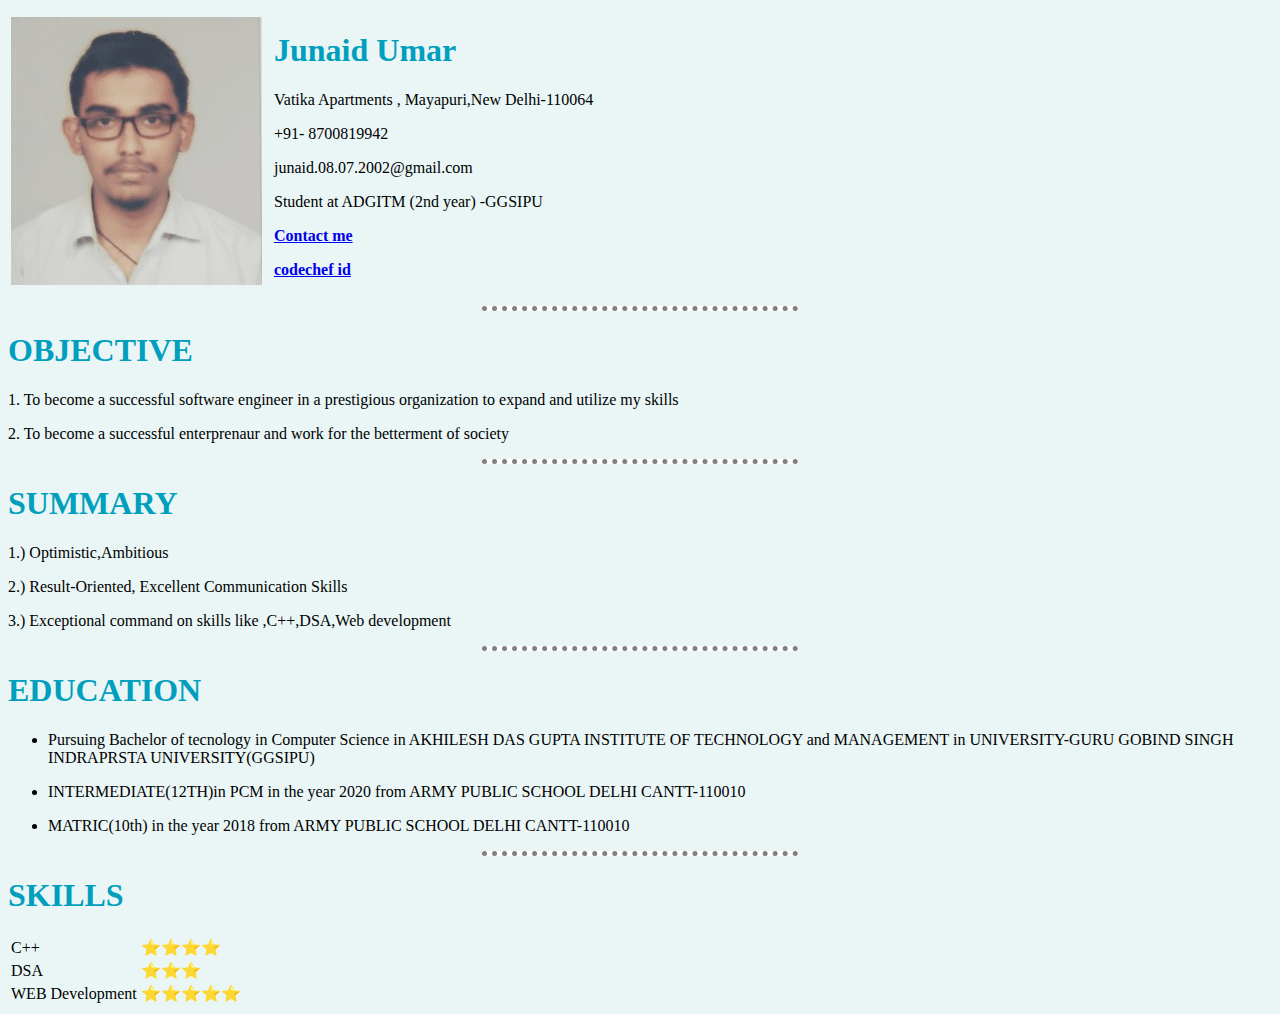
<file: codsoft t1/po.html>
<!DOCTYPE html>
<html lang="en">
<head>
    <meta charset="UTF-8">
    <title>😎Junaid Umar SITE</title>
    <link rel="stylesheet" href="style.css">
</head>

<body>
    <table cellspacing="2">
    <tr>
    <td><img src="yo.png" alt="junaid profile page"></td>
    <td> </td>
    <td> </td>
    <td>
    <h1><b> Junaid Umar </b> </h1>
    <p>Vatika Apartments , Mayapuri,New Delhi-110064</p>
    <p>+91- 8700819942</p>
    <p>junaid.08.07.2002@gmail.com</p>
    <p>Student at ADGITM (2nd year) -GGSIPU</p>
    <b> <a href="contact.html" target="_blank">Contact me</a></b>
    <strong><a href="https://www.codechef.com/users/junaid08" target="_blank"><p>codechef id</p> </a></strong>
    </td>
    </tr>
    </table>
    <hr>
    <h1><b> OBJECTIVE </b></h1>
    <p> 1. To become a successful software engineer in a prestigious organization to expand and utilize my skills</p>
    <p> 2. To become a successful enterprenaur and work for the betterment of society</p>
    <hr>
    <h1> SUMMARY</h1>
    <p> 1.) Optimistic,Ambitious</p>
    <p> 2.) Result-Oriented, Excellent Communication Skills</p>
    <p> 3.) Exceptional command on skills like ,C++,DSA,Web development</p>
    <hr>
    <h1>EDUCATION</h1> <ul>
    <p><li> Pursuing Bachelor of tecnology in Computer Science in AKHILESH DAS GUPTA INSTITUTE OF TECHNOLOGY and MANAGEMENT in
        UNIVERSITY-GURU GOBIND SINGH INDRAPRSTA UNIVERSITY(GGSIPU)</li>
    </p>
    <p> <li>INTERMEDIATE(12TH)in PCM in the year 2020 
        from ARMY PUBLIC SCHOOL DELHI CANTT-110010</li>
    </p>
    <p><li>MATRIC(10th) in the year 2018 
        from ARMY PUBLIC SCHOOL DELHI CANTT-110010</li>
    </p>
    </ul>
    <hr>
    <h1>SKILLS</h1>
    <table> <tr>
    <td> C++ </td>
    <td>⭐⭐⭐⭐</td>
    </tr>
    <tr>
    <td>DSA</td>
    <td>⭐⭐⭐</td>
    </tr>
    <tr>
    <td>WEB Development</td>
    <td>⭐⭐⭐⭐⭐</td>
    </tr>
    </table>

     

</body>
</html>
</file>
<file: codsoft t1/style.css>
body {
    background-color: #EAF6F6;
}
hr{
    background-color: white;
    border-style: none;
    width:25%;
    border-top-style: dotted;
    height:0 px;
    border-color: grey;
    border-width: 5px;
}
h1{
    color: #009FBD;
}
</file>
